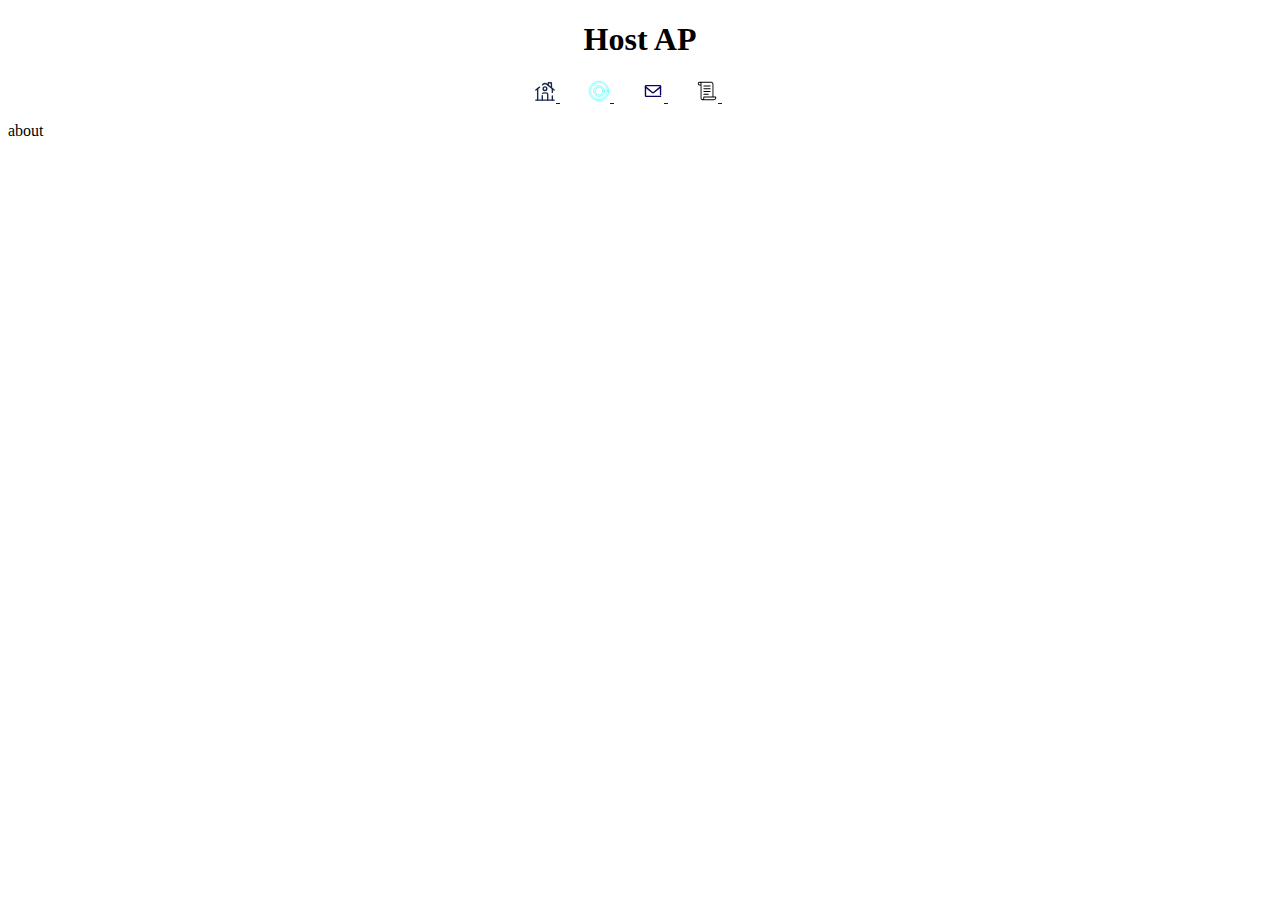
<file: ap/about/index.html>
<!DOCTYPE html>
<html lang="en">
<head>
    <meta charset="UTF-8">
    <meta name="viewport" content="width=device-width, initial-scale=1.0">
    <title>about- HOW TO</title>
</head>
<body>
<header>
    <nav>
    <h1><center>Host AP</center></h1>
      <p style="text-align: center">
        <a href="/home/index.html">
            <img src="assets/home-ico.svg" width="22" height="22"/>
        </a> &nbsp;&nbsp;&nbsp;&nbsp;&nbsp;&nbsp;

        <a href="about/index.html">
            <img src="assets/about-ico.svg" width="22" height="22"/>
        </a> &nbsp;&nbsp;&nbsp;&nbsp;&nbsp;&nbsp;

        <a href="contact/index.html">
            <img src="assets/contact-ico.svg" width="22" height="22"/>
        </a> &nbsp;&nbsp;&nbsp;&nbsp;&nbsp;&nbsp;

        <a href="#">
            <img src="assets/policy-ico.svg" width="22" height="22"/>
        </a>&nbsp;&nbsp;&nbsp;&nbsp;&nbsp;&nbsp;
      </p>
    </nav>
  </header>
    <p>about</p>
</body>
</html>
</file>
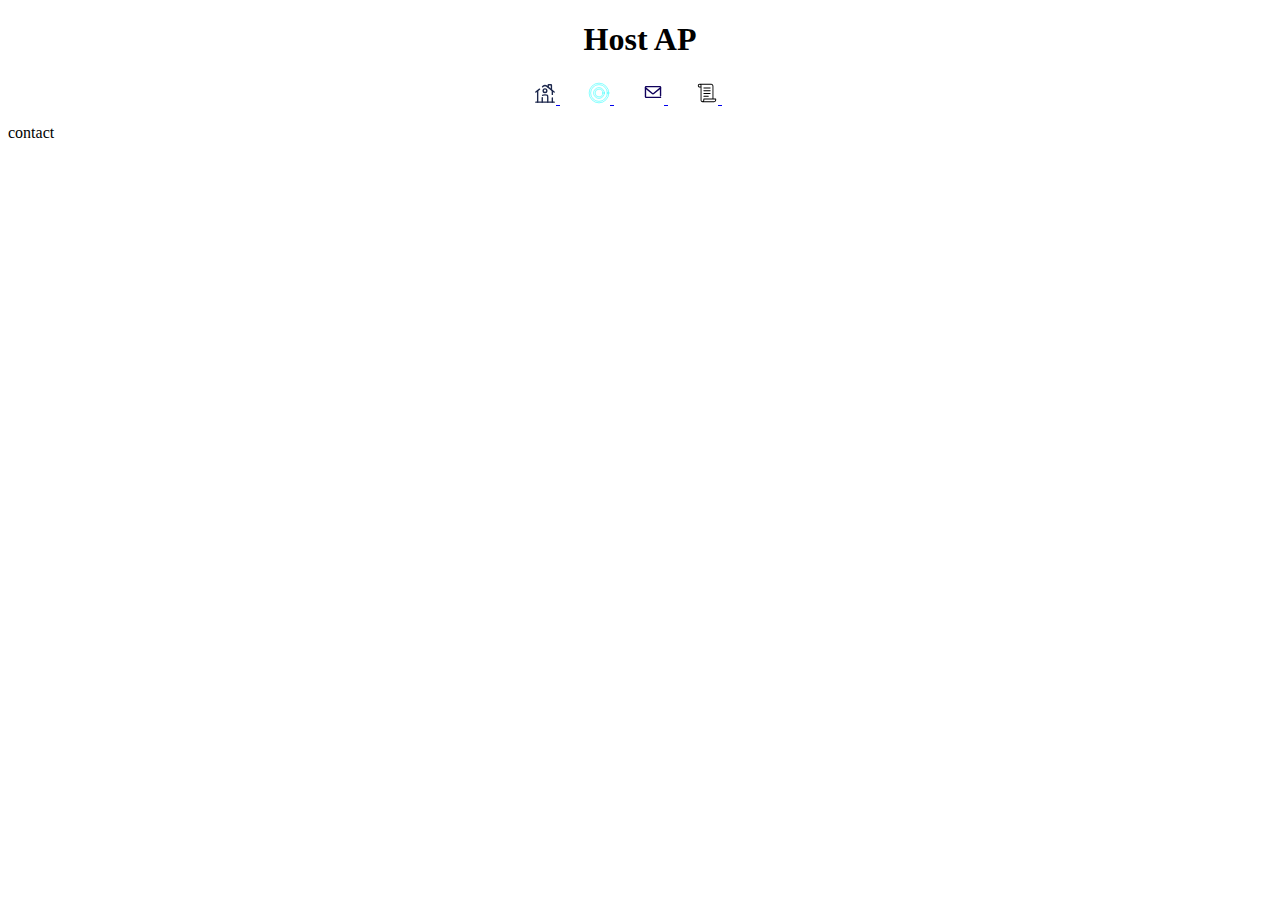
<file: ap/contact/index.html>
<!DOCTYPE html>
<html lang="en">
<head>
    <meta charset="UTF-8">
    <meta name="viewport" content="width=device-width, initial-scale=1.0">
    <title>Contact</title>
</head>
<body>
<header>
    <nav>
    <h1><center>Host AP</center></h1>
      <p style="text-align: center">
        <a href="/home/index.html">
            <img src="assets/home-ico.svg" width="22" height="22"/>
        </a> &nbsp;&nbsp;&nbsp;&nbsp;&nbsp;&nbsp;

        <a href="about/index.html">
            <img src="assets/about-ico.svg" width="22" height="22"/>
        </a> &nbsp;&nbsp;&nbsp;&nbsp;&nbsp;&nbsp;

        <a href="contact/index.html">
            <img src="assets/contact-ico.svg" width="22" height="24"/>
        </a> &nbsp;&nbsp;&nbsp;&nbsp;&nbsp;&nbsp;

        <a href="policy/index">
            <img src="assets/policy-ico.svg" width="22" height="22"/>
        </a> &nbsp;&nbsp;&nbsp;&nbsp;&nbsp;&nbsp;
      </p>
    </nav>
  </header>
    <p>contact</p>
</body>
</html>
</file>
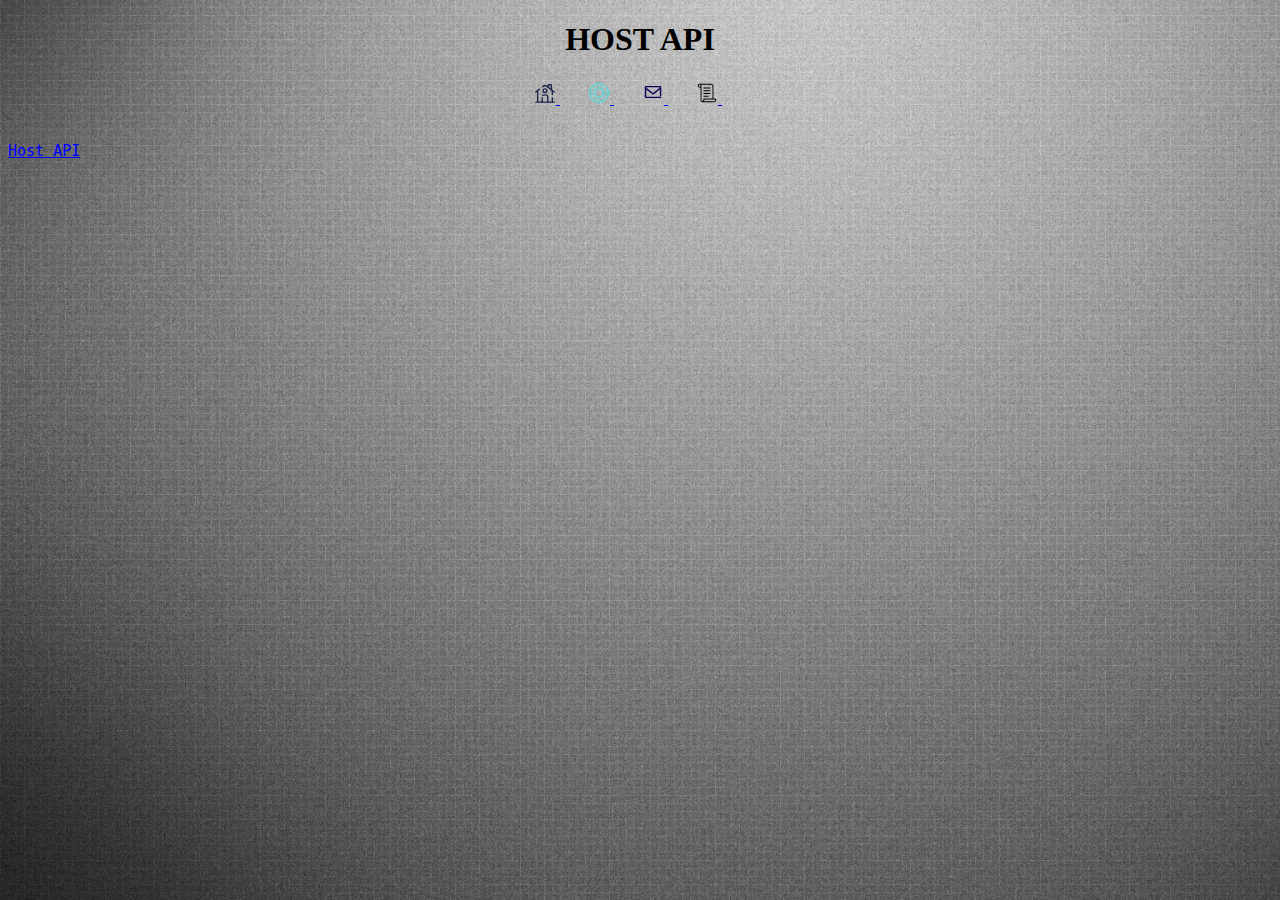
<file: ap/home/index.html>
<!DOCTYPE html>
<html lang="en-US">
<head>
  <title> DeV-AP </title>
  <meta charset="UTF-8">
  <meta name="viewport" content="width=device-width, initial-scale=1.0" />
  <link rel="icon" href="assets/103814850.png">
  <link rel="stylesheet" type="text/css" href="style.css"
  >
</head>
<body>
    <h1>HOST API</h1>
<header>
    <nav>
      <p style="text-align: center">
        <a href="index.html">
            <img src="assets/home-ico.svg" width="22" height="22"/>
        </a> &nbsp;&nbsp;&nbsp;&nbsp;&nbsp;&nbsp;

        <a href="../about/index.html" target="_blank">
            <img src="assets/about-ico.svg" width="22" height="22"/>
        </a> &nbsp;&nbsp;&nbsp;&nbsp;&nbsp;&nbsp;

        <a href="../contact/index.html" target="_blank">
            <img src="assets/contact-ico.svg" width="22" height="24"/>
        </a> &nbsp;&nbsp;&nbsp;&nbsp;&nbsp;&nbsp;

        <a href="../policy/index.html">
            <img src="assets/policy-ico.svg" width="22" height="22"/>
        </a>&nbsp;&nbsp;&nbsp;&nbsp;&nbsp;&nbsp;
      </p>
    </nav>
  </header>
  <br/>
<main>
<div style = "font-family: Monospace, New Times Roman; color: blue; font-size: 15px">
    <u>Host API</u>
</div>
</main>
</body>
</html>
</file>
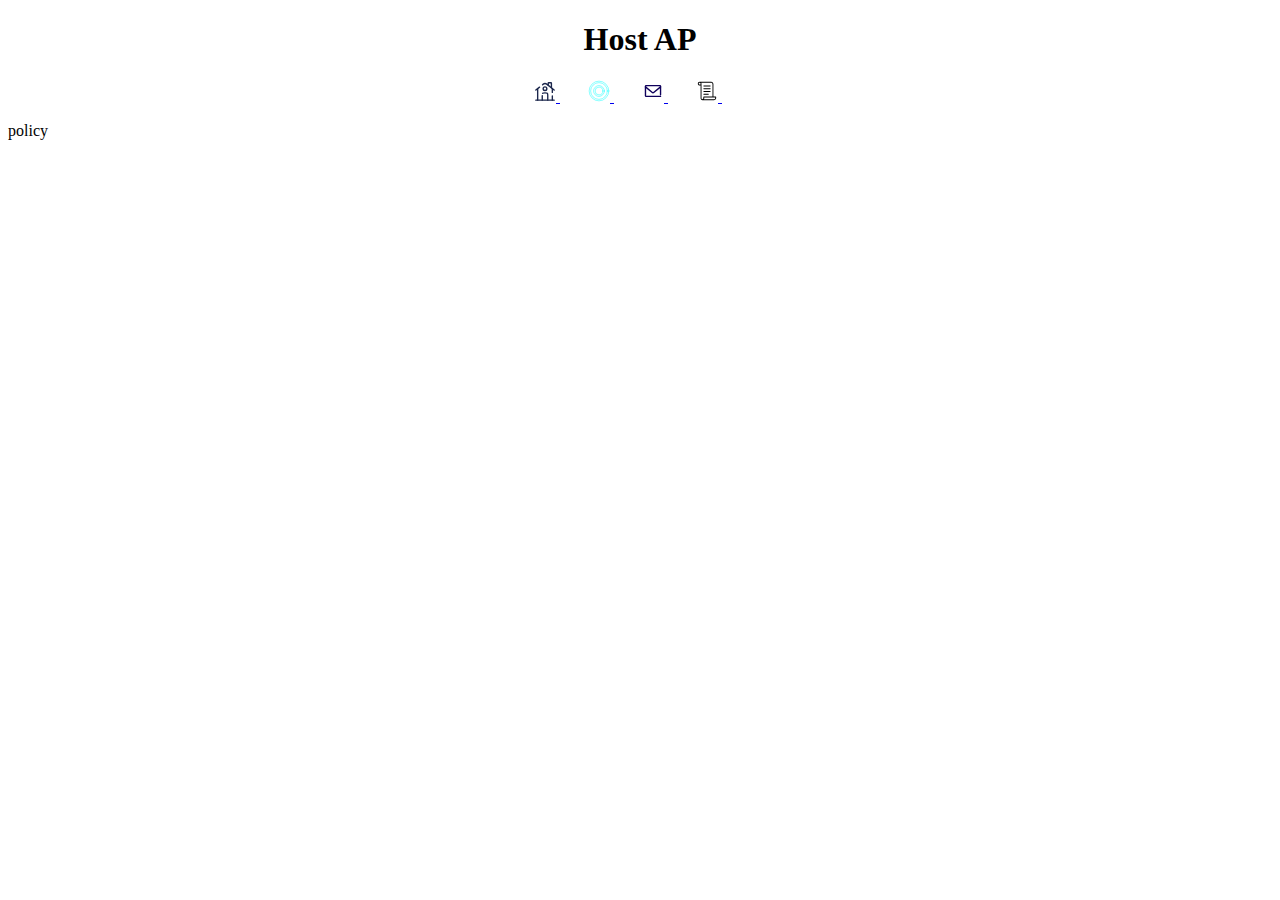
<file: ap/policy/index.html>
<!DOCTYPE html>
<html lang="en">
<head>
    <meta charset="UTF-8">
    <meta name="viewport" content="width=device-width, initial-scale=1.0">
    <title>about- HOW TO</title>
</head>
<body>
<header>
    <nav>
    <h1><center>Host AP</center></h1>
      <p style="text-align: center">
        <a href="/home/index.html">
            <img src="assets/home-ico.svg" width="22" height="22"/>
        </a> &nbsp;&nbsp;&nbsp;&nbsp;&nbsp;&nbsp;

        <a href="about/index.html">
            <img src="assets/about-ico.svg" width="22" height="22"/>
        </a> &nbsp;&nbsp;&nbsp;&nbsp;&nbsp;&nbsp;

        <a href="contact/index.html">
            <img src="assets/contact-ico.svg" width="22" height="22"/>
        </a> &nbsp;&nbsp;&nbsp;&nbsp;&nbsp;&nbsp;

        <a href="#">
            <img src="assets/policy-ico.svg" width="22" height="22"/>
        </a>&nbsp;&nbsp;&nbsp;&nbsp;&nbsp;&nbsp;
      </p>
    </nav>
  </header>
    <p>policy</p>
</body>
</html>
</file>
<file: ap/home/style.css>
@import url('override.css');
body {
    background-image: url('assets/100059200272.jpg');
    background-attachment: fixed;
    background-repeat: no-repeat;
    background-size: cover;
}

h1 {
    text-align: center;
    
}
</file>
